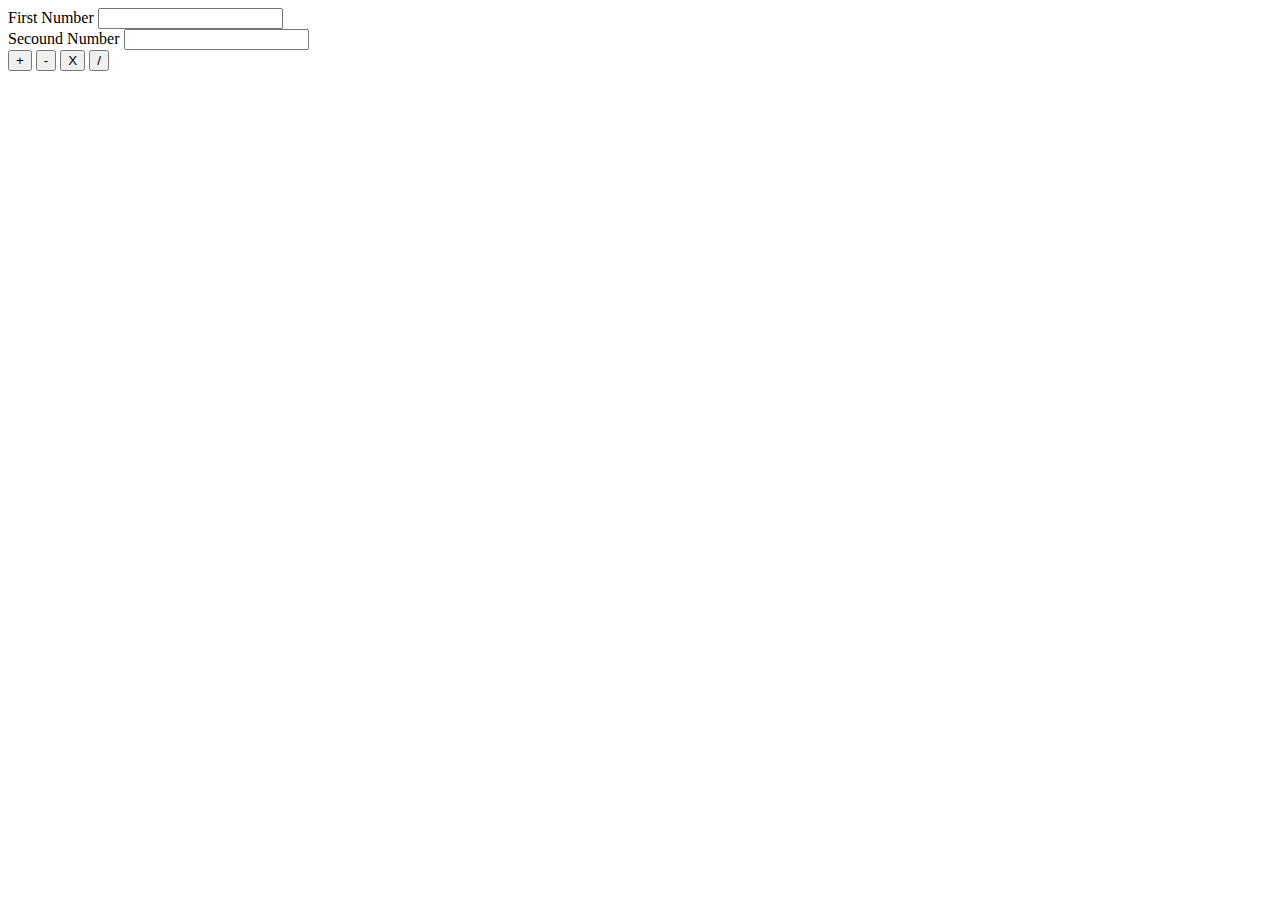
<file: assignment cal/index.html>
<!DOCTYPE html>
<html lang="en">
<head>
    <meta charset="UTF-8">
    <meta http-equiv="X-UA-Compatible" content="IE=edge">
    <meta name="viewport" content="width=device-width, initial-scale=1.0">
</head>
<body>
    <div>
        <div>
            <label for = "first">First Number</label>
            <input id="first" type="number"/>
        </div>

        <div>
            <label for = "secound">Secound Number</label>
            <input id="secound" type="number"/>
        </div>
        <div>
            <button id="plus">+</button>
            <button id="minus">-</button>
            <button id="mul">X</button>
            <button id="div">/</button>


        </div>
    </div>
    <script src="index.js"></script>
</body>
</html>
</file>
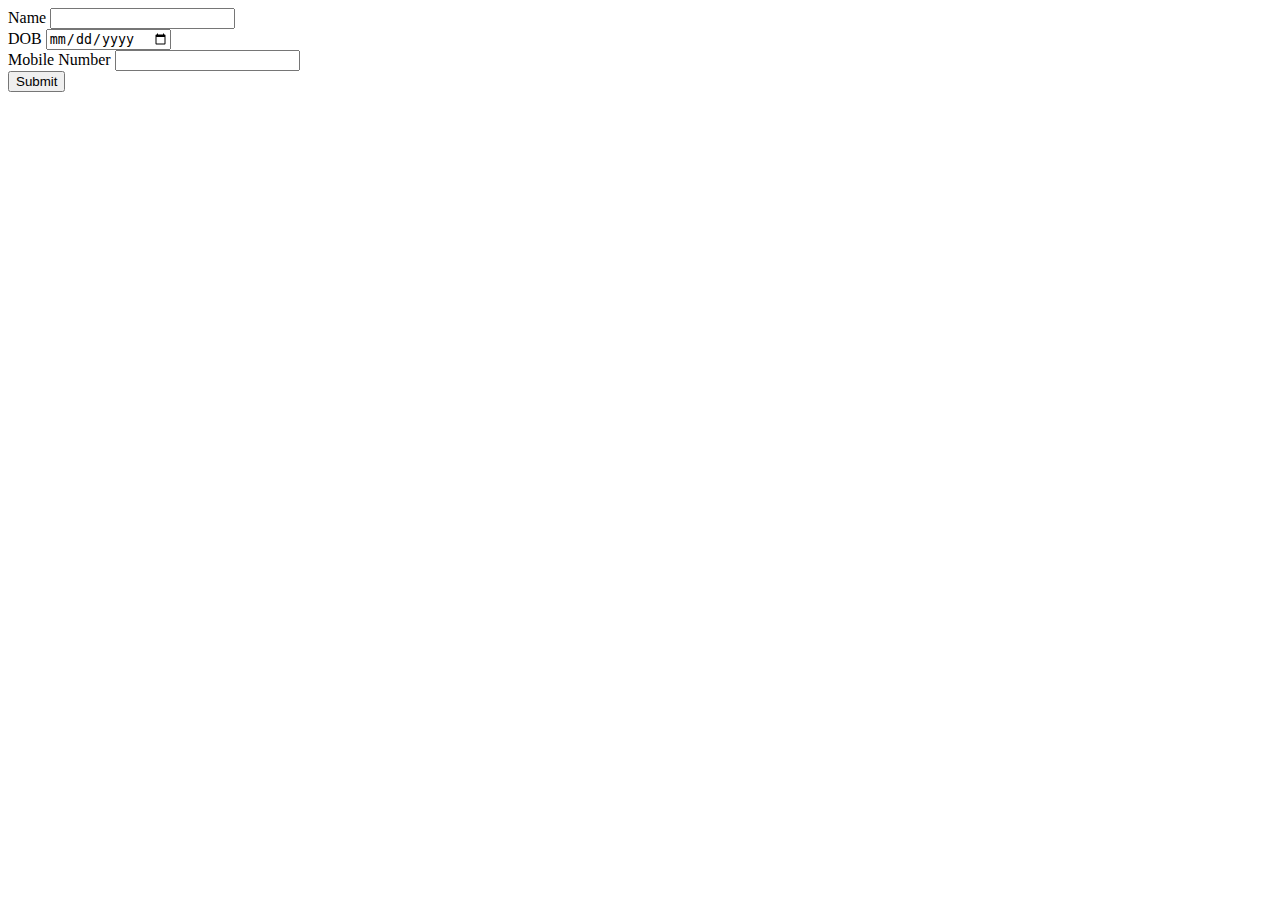
<file: class_1/index.html>
<!DOCTYPE html>
<html lang="en">
<head>
    <meta charset="UTF-8">
    <meta http-equiv="X-UA-Compatible" content="IE=edge">
    <meta name="viewport" content="width=device-width, initial-scale=1.0">
    <link rel="stylesheet" href="index.css">
</head>
<body>
    <div>
        <div>
            <label for="name">Name</label>
            <input id="name" type="text">
        </div>
        <div>
            <label for="dob">DOB</label>
            <input id="dob" type="date">
        </div>
        <div>
            <label for="mobile">Mobile Number</label>
            <input id="mobile" type="number">
        </div>
    </div>
    <button id="button">Submit </button>
    <script src="index.js"></script>
</body>
</html>
</file>
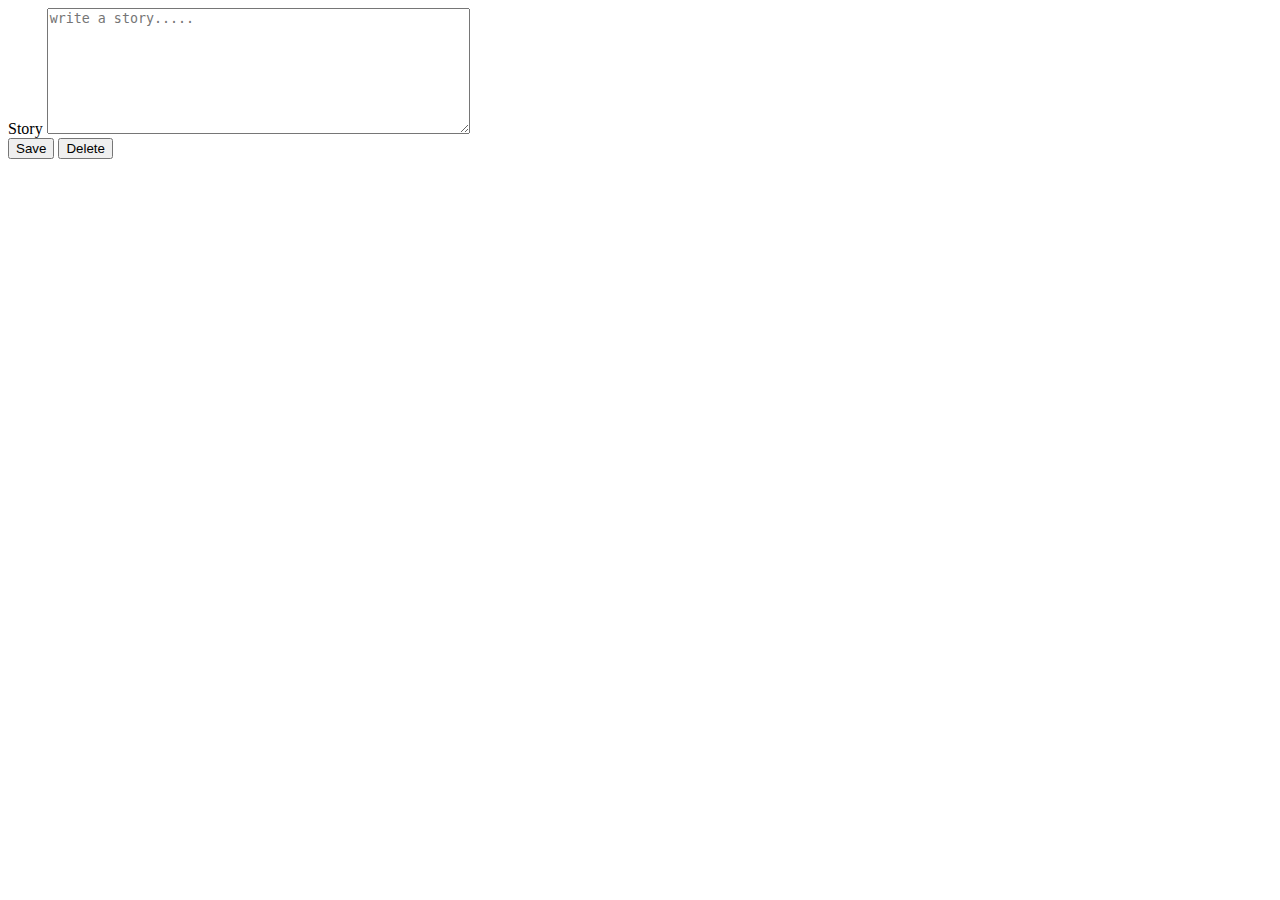
<file: class_2/index.html>
<!DOCTYPE html>
<html lang="en">
<head>
    <meta charset="UTF-8">
    <meta http-equiv="X-UA-Compatible" content="IE=edge">
    <meta name="viewport" content="width=device-width, initial-scale=1.0">
    <link rel="stylesheet" href="index.css">
</head>
<body>
    <div>
        <label for="inputTag">Story</label>
        <textarea id='inputTag' rows="8" cols="50" placeholder="write a story....."></textarea>
    </div>
    <button id="save">Save</button>
    <button id="delete">Delete</button>
    <script src="index.js"></script>
</body>
</html>
</file>
<file: class_1/index.css>
.heading{
    color: red;
}
</file>
<file: class_2/index.css>
.heading{
    color: red;
}

#head{
    color: green;
}
</file>
